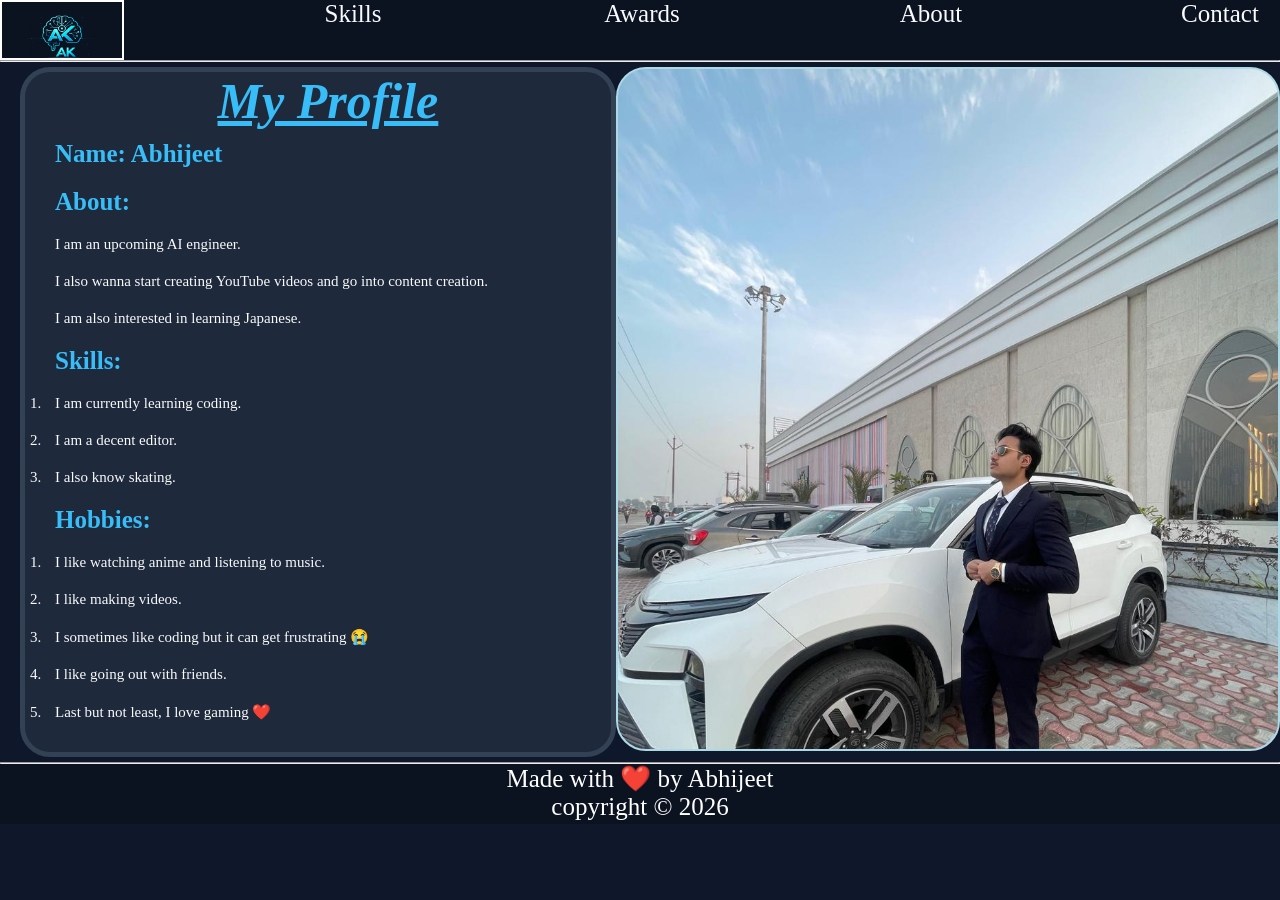
<file: index.html>
<!DOCTYPE html>
<html lang="en">
<head>
    <meta charset="UTF-8">
    <meta name="viewport" content="width=device-width, initial-scale=1.0">
    <title>Personal Profile Page</title>
    <link rel="stylesheet" href="main.css">
</head>
<body>
    <header>
        <div id="navbar">
            <div id="logo"></div>
            <div id="icons"><a href="#">Skills</a></div>
            <div id="icons"><a href="#">Awards</a></div>
            <div id="icons"><a href="#">About</a></div>
            <div id="icons"><a href="contact.html">Contact</a></div>
        </div>
    </header>
    <hr>
    <div id="content">
        <div id="profile">
            <h1>My Profile</h1>
            <h2>Name: Abhijeet</h2>
            <h2>About:</h2>
            <p>I am an upcoming AI engineer.</p>
            <p>I also wanna start creating YouTube videos and go into content creation.</p>
            <p>I am also interested in learning Japanese.</p>
            <h2>Skills:</h2>
            <ol>
                <li>I am currently learning coding.</li>
                <li>I am a decent editor.</li>
                <li>I also know skating.</li>
            </ol>
            <h2>Hobbies:</h2>
            <ol>
                <li>I like watching anime and listening to music.</li>
                <li>I like making videos.</li>
                <li>I sometimes like coding but it can get frustrating 😭</li>
                <li>I like going out with friends.</li>
                <li>Last but not least, I love gaming ❤️</li>
            </ol>
        </div>
        <div id="love"></div>
    </div>    
    <hr>
    <footer>
        Made with ❤️ by Abhijeet
        <br>
        copyright © 2026
    </footer>
</body>
</html>
</file>
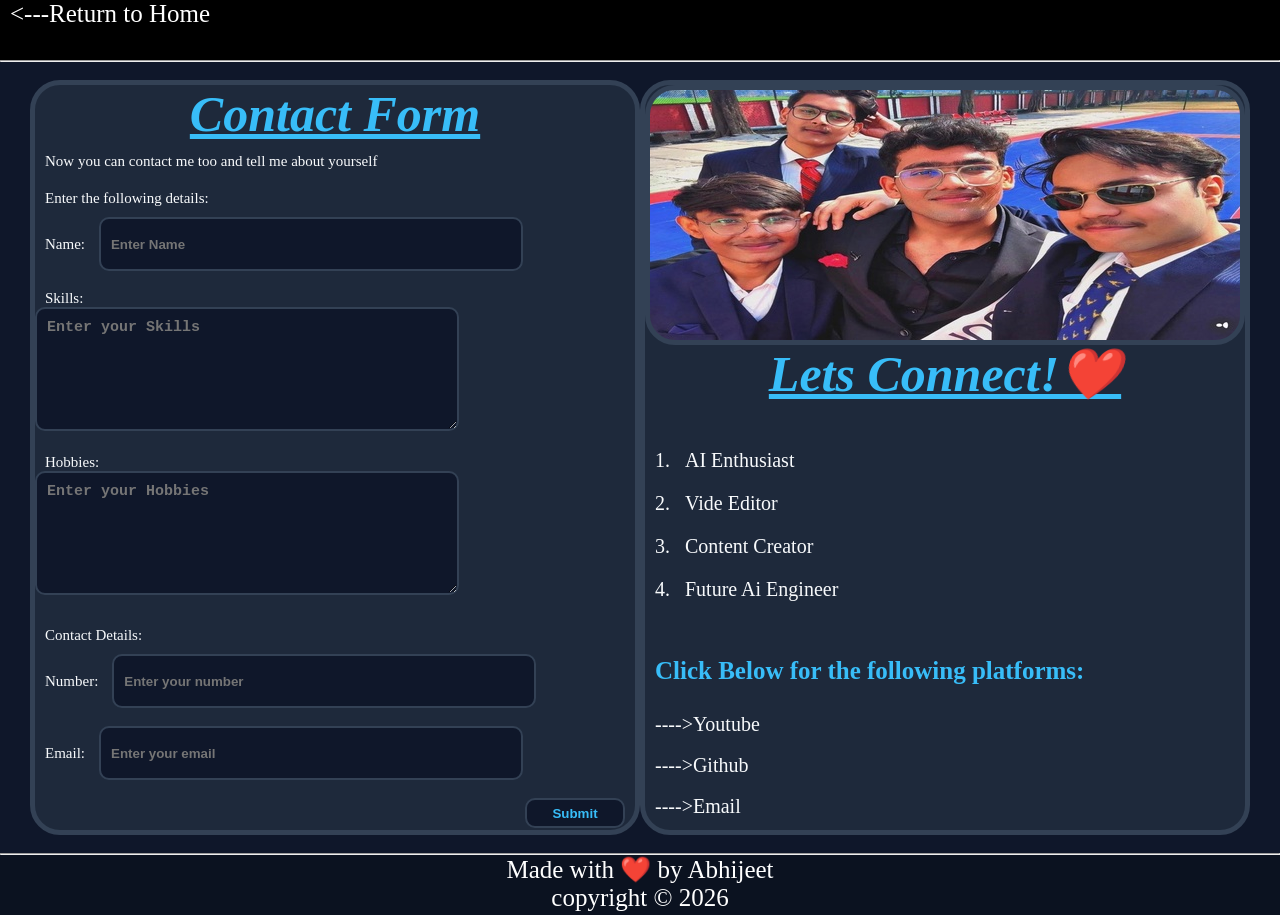
<file: contact.html>
<!DOCTYPE html>
<html lang="en">
<head>
    <meta charset="UTF-8">
    <meta name="viewport" content="width=device-width, initial-scale=1.0">
    <title>Document</title>
</head>
<body>
    <header>
        <div id="return">
            <a href="index.html"><---Return to Home</a>
        </div>
    </header>
    <link rel="stylesheet" href="contact.css">
        <hr>
        <br>
        <div id="container">
            <div id="contact-form">
            <h1>Contact Form</h1>
            <p>Now you can contact me too and tell me about yourself</p>
            <p>Enter the following details:</p>
            <form>
                <label for="Name">Name:</label>
                <input type="text" id="Name" placeholder="Enter Name">
                <br><br>
                <label for="Skills">Skills:</label>
                <br>
                <textarea id="Skills" name="skills" placeholder="Enter your Skills" rows="15"></textarea>
                <br><br>
                <label for="Hobbies">Hobbies:</Label>
                <br>
                <textarea id="Hobbies" name="Hobbies" placeholder="Enter your Hobbies" rows="15"></textarea>
                <br><br>
                <p>Contact Details:</p>
                <label for="number">Number:</label>
                <input type="tel" id="number" placeholder="Enter your number">
                <br><br>
                <label for="email">Email:</label>
                <input type="email" id="email" placeholder="Enter your email">
                <br><br>
                <button type="submit">Submit</button>   
            </form>
            </div>
            <div id="my-info">
                <div id="my-image"></div>
                <div id="my-intro">
                    <h1>Lets Connect!❤️</h1>
                    <br><br>
                    <ol>
                        <li>AI Enthusiast</li>
                        <li>Vide Editor</li>
                        <li>Content Creator</li>
                        <li>Future Ai Engineer</li>
                    </ol>
                    <br><br>
                    <h2>Click Below for the following platforms:</h2>
                    <br>
                    <a href="#">---->Youtube</a>
                    <br>
                    <a href="https://github.com/AbhijeetKatiyar-dev">---->Github</a>
                    <br>
                    <a href="#">---->Email</a>
                </div>
            </div>
        </div>    
    <br>  
    <hr>
    <footer>
        Made with ❤️ by Abhijeet
        <br>
        copyright © 2026
    </footer>
</body>
</html>
</file>
<file: main.css>
*{
    margin:0;
    padding:0;
}

body{
    background-color: #0F172A;
}

#navbar{
    display:flex;
    justify-content: space-between;
    height:60px;
    width:100%;
    font-size:25px;
    background-color: #0B1220;
}


#logo{
    width:120px;
    display:inline-block;
    text-decoration:none;
    color:#F8FAFC;
    border:2px white solid;
    background-image: url(logo.png);
    background-size:cover;
}

#icons{
    text-align: center;
    width:120px;
}
#icons a{
    text-decoration:none;
    color:#F8FAFC;
}

a:hover{
    color: #38BDF8;
}

#content{
    display:flex;
    justify-content:space-between;
}

#love{
    display:inline-block;
    width:700px;
    height: 680px;
    margin-top:5px;
    color:white;
    border:2px lightblue solid;
    border-radius:30px;
    background-image:url(myimage.jpeg);
    background-size:cover;
}
#profile{
    display:inline-block;
    height:680px;
    width:600px;
    margin-left:20px;
    margin-top:5px;
    margin-bottom:5px;
    padding-left:20px;
    border:5px #334155 solid;
    border-radius:30px;
    color: navy;    
    background-color: #1E293B; 
}


#profile h2{
    Font-size:25px;
    padding:10px;
    color:#38BDF8;
}
    
#profile p{
    font-size:15px;
    padding:10px;
    color:#F8FAFC;
}

#profile li{
    font-size:15px;
    padding:10px;
    color:#F8FAFC;
}

#profile h1{
    Font-style:Italic;
    text-decoration:underline;
    text-align:center;
    Font-size:50px;
    color:#38BDF8;
}       

footer{
    height:60px;
    font-size:25px;
    color:white;
    text-align:center;
    background-color: #0B1220;
}
</file>
<file: contact.css>
*{
    margin:0;
    padding:0;
}

body{
    background-color: #0F172A;
}

#return{
    height:60px;
    width:100%;
    background-color: black;
}

#return a{
    color:white;
    text-decoration:none;
    font-size: 25px;
    margin-left:10px;
}

#container{
    display:flex;
    justify-content:space-between;
}

#my-info{
    display:inline-block;
    height:745px;
    width:600px;
    border:5px #334155 solid;
    border-radius:30px;
    color: navy;
    background-color: #1E293B;
    display:inline-block;
    margin-right:30px;
}

#my-image{
    height:250px;
    background-image:url(our.jpeg);
    background-size:cover;
    border:5px #334155 solid;
    border-radius:30px;
}

#my-intro h1{
    font-style:italic;
    text-decoration:underline;
    text-align:center;
    font-size:50px;
    color:#38BDF8;
}

#my-intro li{
    margin-left:30px;
    font-size:20px;
    padding:10px;
    color:#F8FAFC;
}

#my-intro h2{
    Font-size:25px;
    padding:10px;
    color:#38BDF8;
}

#my-intro a{
    margin-left:10px;
    display:block;
    font-size: 20px;
    text-decoration:none;
    color:#F8FAFC;
}

#contact-form{
    height:745px;
    width:600px;
    margin-left:30px;
    border:5px #334155 solid;
    border-radius:30px;
    color: navy;
    background-color: #1E293B;
    display:inline-block;
}    

#contact-form h1{
    font-style:italic;
    text-decoration:underline;
    text-align:center;
    font-size:50px;
    color:#38BDF8;
    }

#contact-form p{
    font-size:15px;
    padding:10px;
    color:#F8FAFC;
}

#contact-form label{
    font-size:15px;
    padding:10px;
    color:#F8FAFC;
}

#contact-form input{
    height:30px;
    width:400px;
    padding:10px;
    font-weight:900;
    border-radius:10px;
    border:2px #334155 solid;
    background-color: #0F172A;
    color:#38BDF8;
}

#contact-form textarea{
    height:100px;
    width:400px;
    font-weight:900;
    font-size:15px;
    border-radius:10px;
    padding:10px;
    border:2px #334155 solid;
    background-color: #0F172A;
    color:#38BDF8;
}

#contact-form button{
    height:30px;
    width:100px;
    margin-left:490px;
    font-weight:900;
    border-radius:10px;
    border:2px #334155 solid;
    background-color: #0F172A;
    color:#38BDF8;
}

#contact-form button:hover{
    color:#0F172A;
    background-color:#38BDF8;
}

footer{
    height:60px;
    font-size:25px;
    color:white;
    text-align:center;
    background-color: #0B1220;
}
</file>
